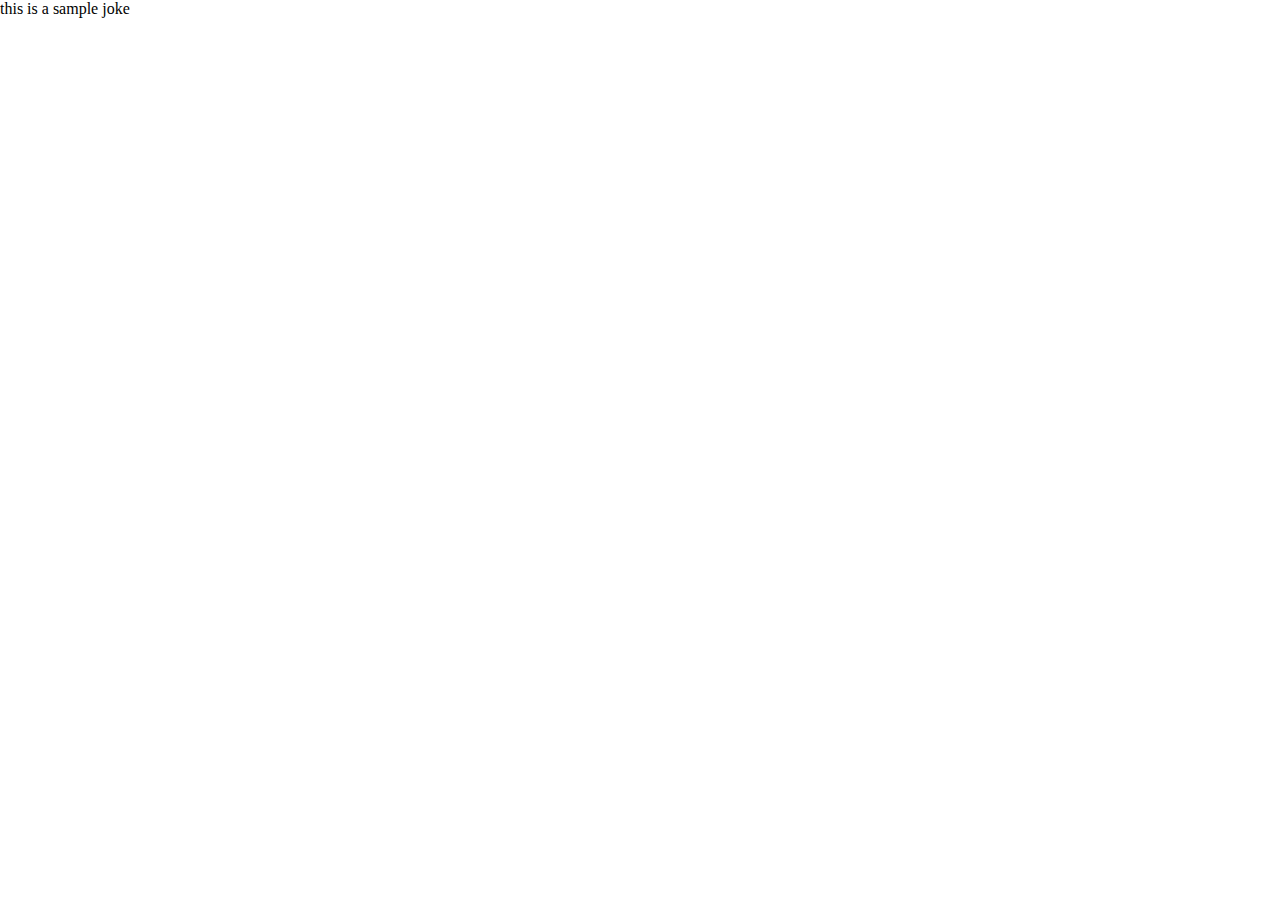
<file: tutorial-3(codewithharry)/index.html>
<!DOCTYPE html>
<html lang="en">
  <head>
    <meta charset="UTF-8" />
    <meta http-equiv="X-UA-Compatible" content="IE=edge" />
    <meta name="viewport" content="width=device-width, initial-scale=1.0" />
    <title>Portfolio</title>
    <link rel="stylesheet" href="./index.css" />
  </head>
  <body>
    <div id="joke">this is a sample joke</div>
  </body>
  <script src="./16_promises.js"></script>
</html>
</file>
<file: tutorial-3(codewithharry)/index.css>
html , body {
    height: 100%;
    width: 100%;
    margin: 0;
    padding: 0;
}

ul {
    display: flex;
    background: grey;
    margin: 0;
    padding: 15px 0;
}

ul li {
    list-style: none;
    margin: 0 23px;
}

.bulb{
    background-color: yellow;
}

.bulb-container {
    height: 341px;
    width: 341px;
}
</file>
